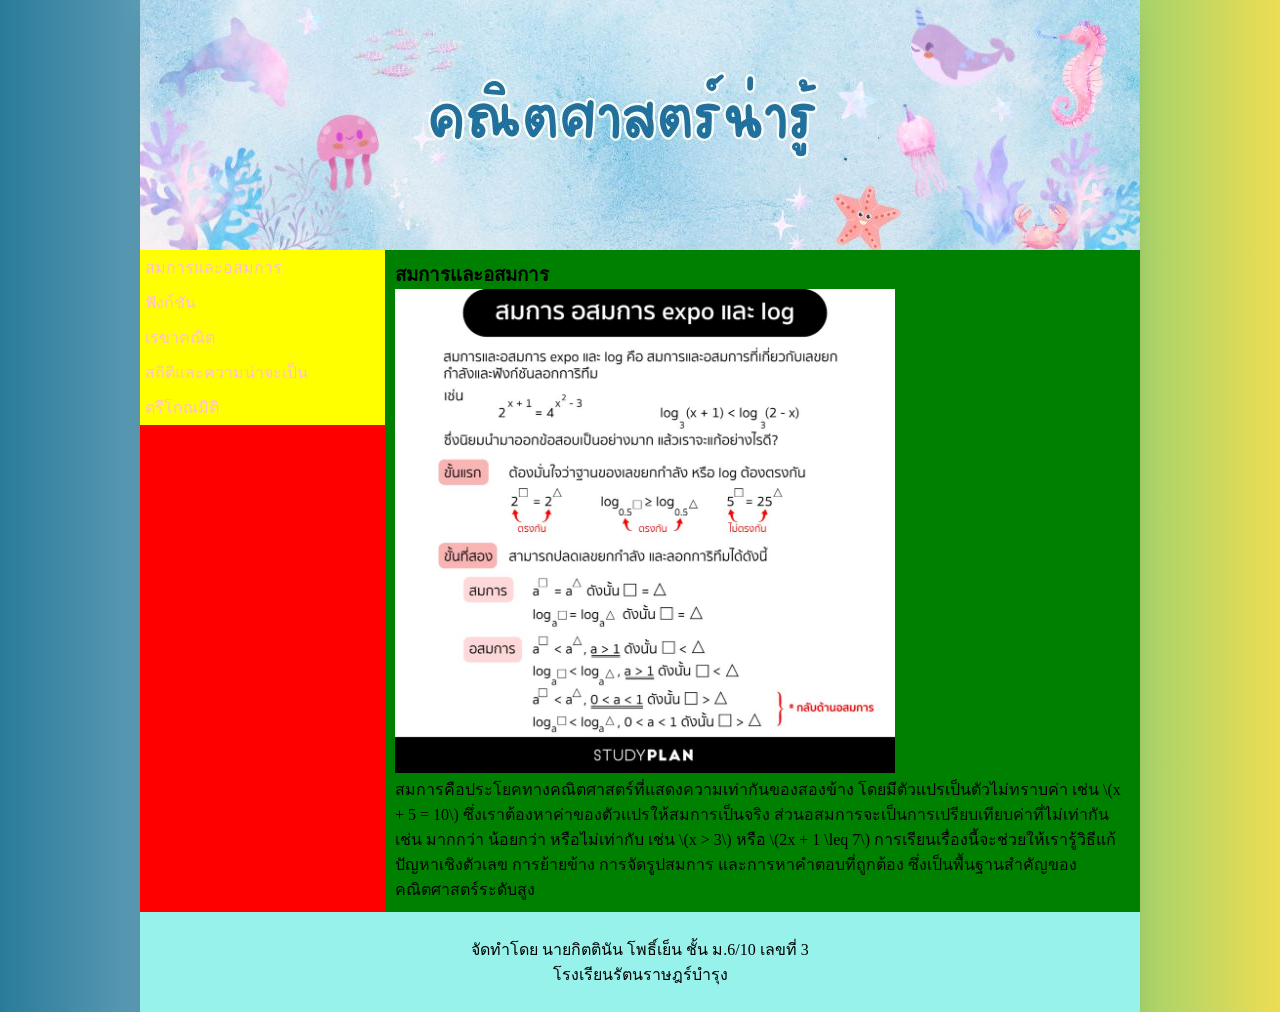
<file: index.html>
<!DOCTYPE html>
<html lang="th">
<head>
<meta charset="utf-8">
<title>สมการและอสมการ</title>
<link rel="stylesheet" href="mystyle.css">

</head>
<body>
<div class="container">

<header></header>
<section>
<nav>
    <ul style="list-style-type:none;">
    <li><a href="index.html">สมการและอสมการ</a></li>
    <li><a href="p2.html">ฟังก์ชัน</a></li>
    <li><a href="p3.html">เรขาคณิต</a></li>
    <li><a href="p4.html">สถิติและความน่าจะเป็น</a></li>
    <li><a href="p5.html">ตรีโกณมิติ</a></li>
    </ul>
</nav>
<article>
    <h1>สมการและอสมการ</h1>
    <img src=images/index.jpg width="500">
    <p>สมการคือประโยคทางคณิตศาสตร์ที่แสดงความเท่ากันของสองข้าง โดยมีตัวแปรเป็นตัวไม่ทราบค่า เช่น \(x + 5 = 10\) ซึ่งเราต้องหาค่าของตัวแปรให้สมการเป็นจริง ส่วนอสมการจะเป็นการเปรียบเทียบค่าที่ไม่เท่ากัน เช่น มากกว่า น้อยกว่า หรือไม่เท่ากับ เช่น \(x > 3\) หรือ \(2x + 1 \leq 7\)
การเรียนเรื่องนี้จะช่วยให้เรารู้วิธีแก้ปัญหาเชิงตัวเลข การย้ายข้าง การจัดรูปสมการ และการหาคำตอบที่ถูกต้อง ซึ่งเป็นพื้นฐานสำคัญของคณิตศาสตร์ระดับสูง</p>
</article>
</section>
<footer>
<p>จัดทำโดย นายกิตตินัน โพธิ์เย็น ชั้น ม.6/10 เลขที่ 3<br>
โรงเรียนรัตนราษฎร์บำรุง</p>
</footer>
</div>
</body>
</html>
</file>
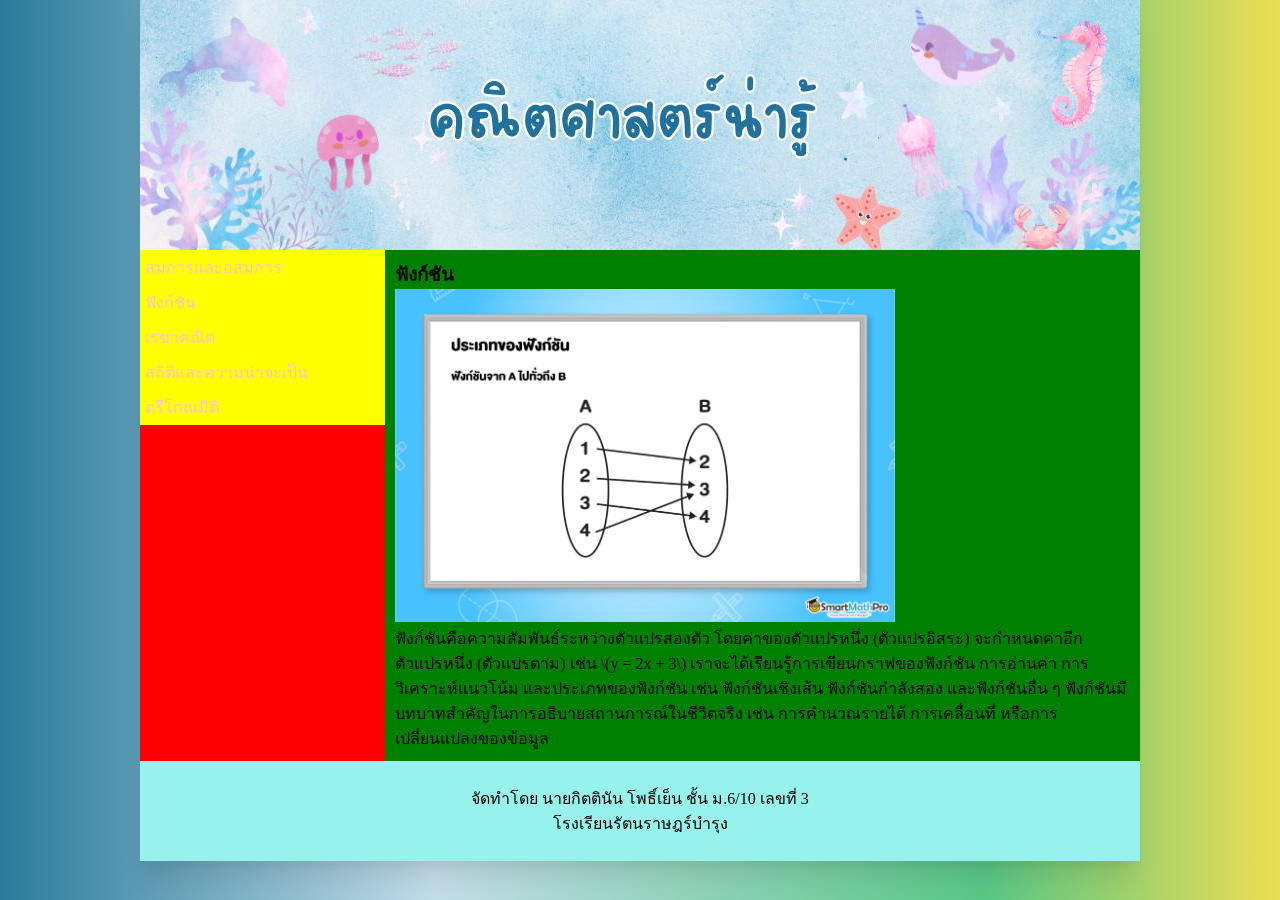
<file: p2.html>
<!DOCTYPE html>
<html lang="th">
<head>
<meta charset="utf-8">
<title>ฟังก์ชัน</title>
<link rel="stylesheet" href="mystyle.css">

</head>
<body>
<div class="container">

<header></header>
<section>
<nav>
    <ul style="list-style-type:none;">
    <li><a href="index.html">สมการและอสมการ</a></li>
    <li><a href="p2.html">ฟังก์ชัน</a></li>
    <li><a href="p3.html">เรขาคณิต</a></li>
    <li><a href="p4.html">สถิติและความน่าจะเป็น</a></li>
    <li><a href="p5.html">ตรีโกณมิติ</a></li>
    </ul>
</nav>
<article>
    <h1>ฟังก์ชัน</h1>
        <img src=images/p2.jpg width="500">
    <p>ฟังก์ชันคือความสัมพันธ์ระหว่างตัวแปรสองตัว โดยค่าของตัวแปรหนึ่ง (ตัวแปรอิสระ) จะกำหนดค่าอีกตัวแปรหนึ่ง (ตัวแปรตาม) เช่น \(y = 2x + 3\)
เราจะได้เรียนรู้การเขียนกราฟของฟังก์ชัน การอ่านค่า การวิเคราะห์แนวโน้ม และประเภทของฟังก์ชัน เช่น ฟังก์ชันเชิงเส้น ฟังก์ชันกำลังสอง และฟังก์ชันอื่น ๆ ฟังก์ชันมีบทบาทสำคัญในการอธิบายสถานการณ์ในชีวิตจริง เช่น การคำนวณรายได้ การเคลื่อนที่ หรือการเปลี่ยนแปลงของข้อมูล</p>
</article>
</section>
<footer>
<p>จัดทำโดย นายกิตตินัน โพธิ์เย็น ชั้น ม.6/10 เลขที่ 3<br>
โรงเรียนรัตนราษฎร์บำรุง</p>
</footer>
</div>
</body>
</html>
</file>
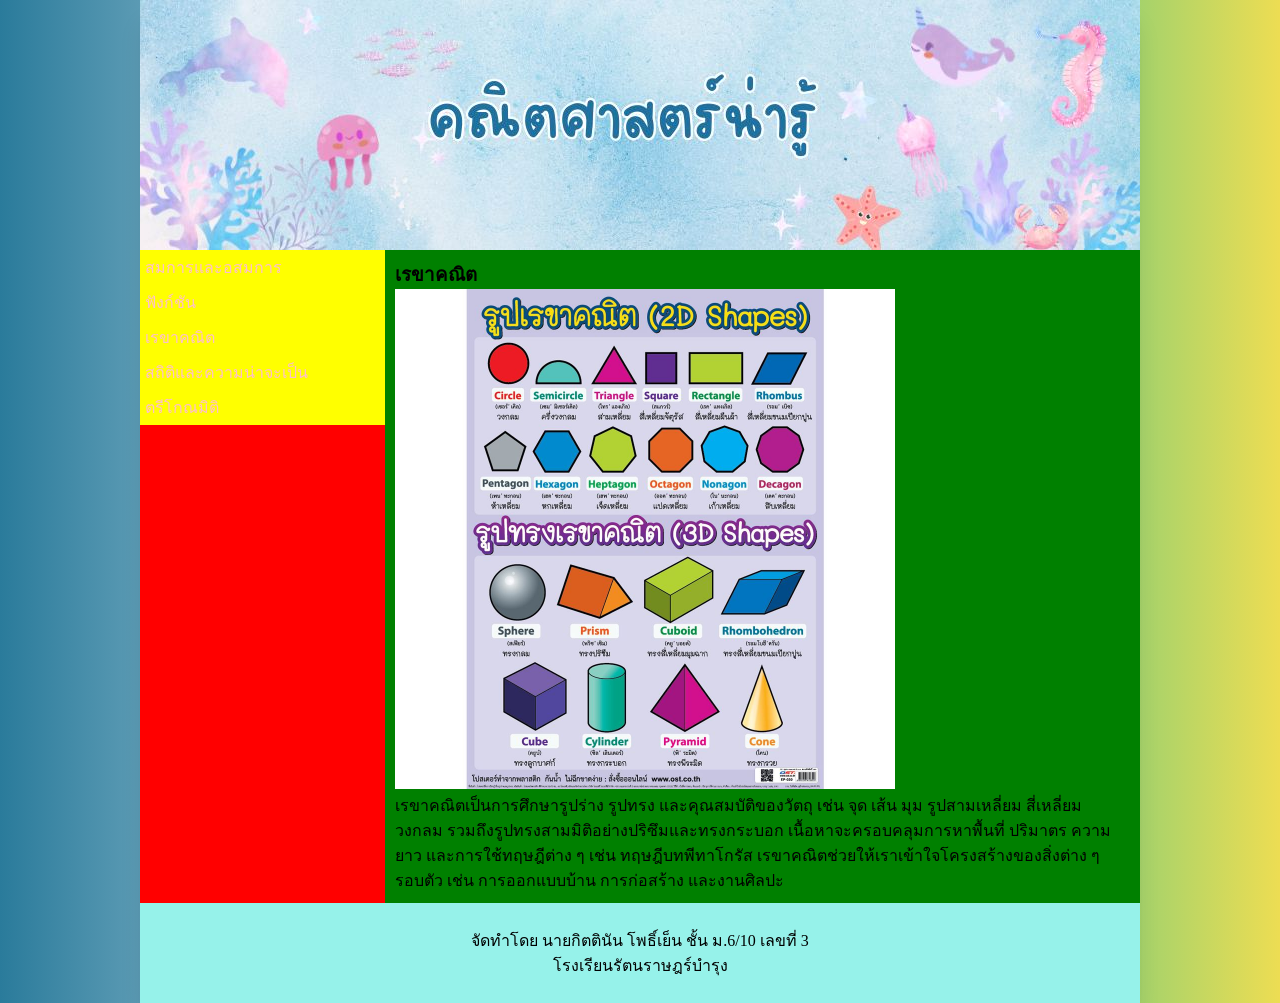
<file: p3.html>
<!DOCTYPE html>
<html lang="th">
<head>
<meta charset="utf-8">
<title>เรขาคณิต</title>
<link rel="stylesheet" href="mystyle.css">

</head>
<body>
<div class="container">

<header></header>
<section>
<nav>
    <ul style="list-style-type:none;">
    <li><a href="index.html">สมการและอสมการ</a></li>
    <li><a href="p2.html">ฟังก์ชัน</a></li>
    <li><a href="p3.html">เรขาคณิต</a></li>
    <li><a href="p4.html">สถิติและความน่าจะเป็น</a></li>
    <li><a href="p5.html">ตรีโกณมิติ</a></li>
    </ul>
</nav>
<article>
    <h1>เรขาคณิต</h1>
    <img src=images/p3.jpg width="500">
    <p>เรขาคณิตเป็นการศึกษารูปร่าง รูปทรง และคุณสมบัติของวัตถุ เช่น จุด เส้น มุม รูปสามเหลี่ยม สี่เหลี่ยม วงกลม รวมถึงรูปทรงสามมิติอย่างปริซึมและทรงกระบอก
เนื้อหาจะครอบคลุมการหาพื้นที่ ปริมาตร ความยาว และการใช้ทฤษฎีต่าง ๆ เช่น ทฤษฎีบทพีทาโกรัส เรขาคณิตช่วยให้เราเข้าใจโครงสร้างของสิ่งต่าง ๆ รอบตัว เช่น การออกแบบบ้าน การก่อสร้าง และงานศิลปะ</p>
</article>
</section>
<footer>
<p>จัดทำโดย นายกิตตินัน โพธิ์เย็น ชั้น ม.6/10 เลขที่ 3<br>
โรงเรียนรัตนราษฎร์บำรุง</p>
</footer>
</div>
</body>
</html>
</file>
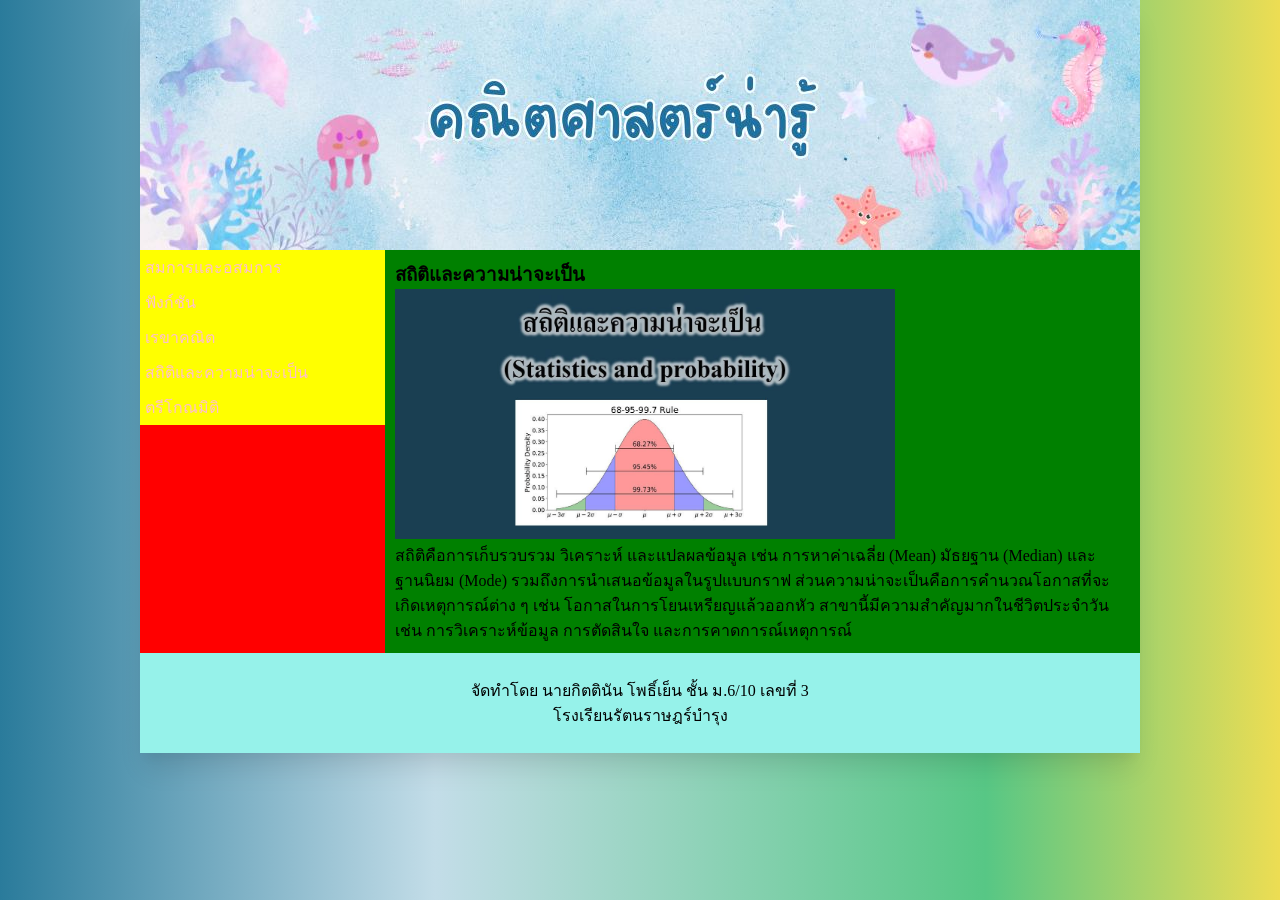
<file: p4.html>
<!DOCTYPE html>
<html lang="th">
<head>
<meta charset="utf-8">
<title>สถิติและความน่าจะเป็น</title>
<link rel="stylesheet" href="mystyle.css">

</head>
<body>
<div class="container">

<header></header>
<section>
<nav>
    <ul style="list-style-type:none;">
    <li><a href="index.html">สมการและอสมการ</a></li>
    <li><a href="p2.html">ฟังก์ชัน</a></li>
    <li><a href="p3.html">เรขาคณิต</a></li>
    <li><a href="p4.html">สถิติและความน่าจะเป็น</a></li>
    <li><a href="p5.html">ตรีโกณมิติ</a></li>
    </ul>
</nav>
<article>
    <h1>สถิติและความน่าจะเป็น</h1>
    <img src=images/p4.jpg width="500">
    <p>สถิติคือการเก็บรวบรวม วิเคราะห์ และแปลผลข้อมูล เช่น การหาค่าเฉลี่ย (Mean) มัธยฐาน (Median) และฐานนิยม (Mode) รวมถึงการนำเสนอข้อมูลในรูปแบบกราฟ
ส่วนความน่าจะเป็นคือการคำนวณโอกาสที่จะเกิดเหตุการณ์ต่าง ๆ เช่น โอกาสในการโยนเหรียญแล้วออกหัว สาขานี้มีความสำคัญมากในชีวิตประจำวัน เช่น การวิเคราะห์ข้อมูล การตัดสินใจ และการคาดการณ์เหตุการณ์</p>
</article>
</section>
<footer>
<p>จัดทำโดย นายกิตตินัน โพธิ์เย็น ชั้น ม.6/10 เลขที่ 3<br>
โรงเรียนรัตนราษฎร์บำรุง</p>
</footer>
</div>
</body>
</html>
</file>
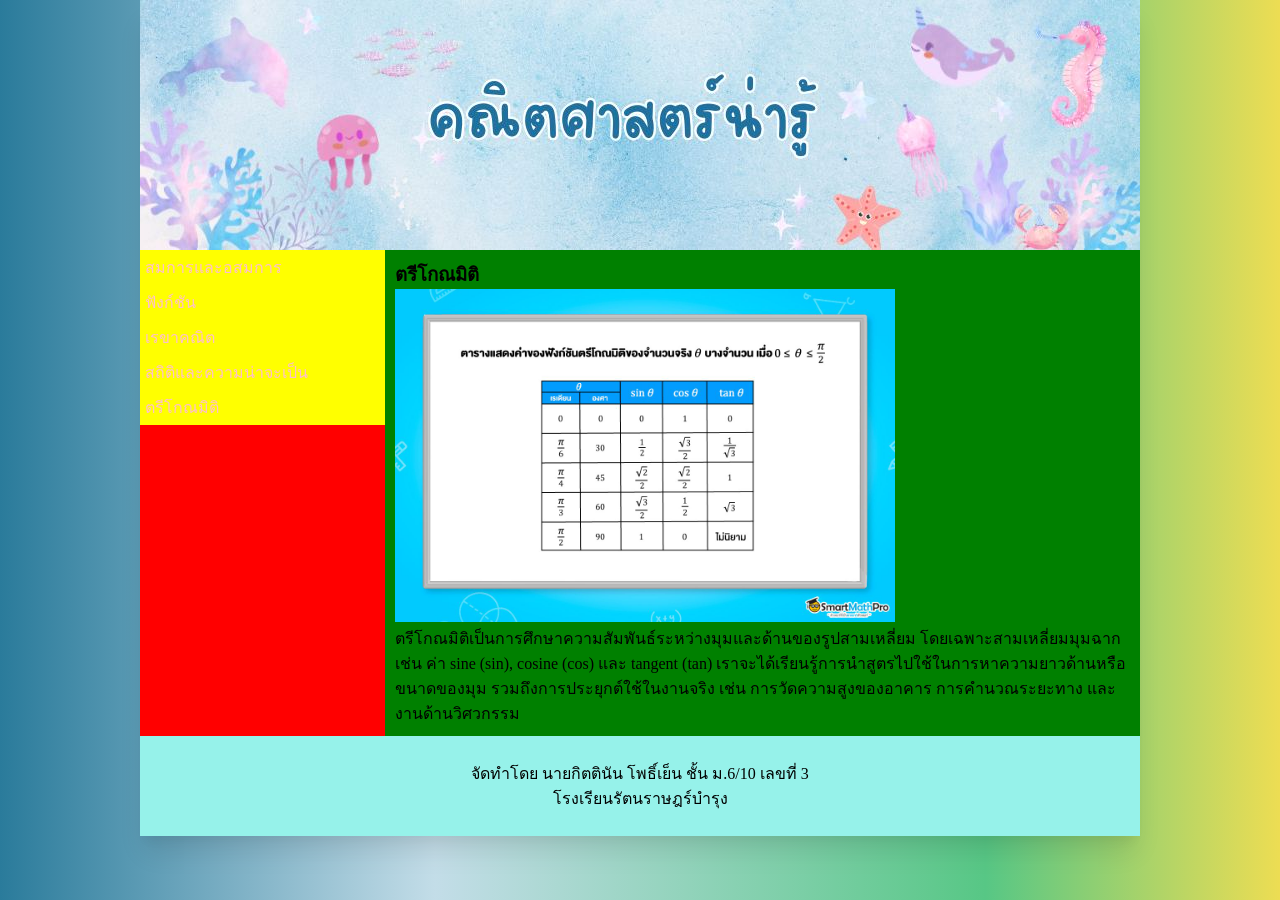
<file: p5.html>
<!DOCTYPE html>
<html lang="th">
<head>
<meta charset="utf-8">
<title>ตรีโกณมิติ</title>
<link rel="stylesheet" href="mystyle.css">

</head>
<body>
<div class="container">

<header></header>
<section>
<nav>
    <ul style="list-style-type:none;">
    <li><a href="index.html">สมการและอสมการ</a></li>
    <li><a href="p2.html">ฟังก์ชัน</a></li>
    <li><a href="p3.html">เรขาคณิต</a></li>
    <li><a href="p4.html">สถิติและความน่าจะเป็น</a></li>
    <li><a href="p5.html">ตรีโกณมิติ</a></li>
    </ul>
</nav>
<article>
    <h1>ตรีโกณมิติ</h1>
    <img src=images/p5.jpg width="500">
    <p>ตรีโกณมิติเป็นการศึกษาความสัมพันธ์ระหว่างมุมและด้านของรูปสามเหลี่ยม โดยเฉพาะสามเหลี่ยมมุมฉาก เช่น ค่า sine (sin), cosine (cos) และ tangent (tan)
เราจะได้เรียนรู้การนำสูตรไปใช้ในการหาความยาวด้านหรือขนาดของมุม รวมถึงการประยุกต์ใช้ในงานจริง เช่น การวัดความสูงของอาคาร การคำนวณระยะทาง และงานด้านวิศวกรรม</p>
</article>
</section>
<footer>
<p>จัดทำโดย นายกิตตินัน โพธิ์เย็น ชั้น ม.6/10 เลขที่ 3<br>
โรงเรียนรัตนราษฎร์บำรุง</p>
</footer>
</div>
</body>
</html>
</file>
<file: mystyle.css>
body{
background: #2A7B9B;
background: linear-gradient(90deg,rgba(42, 123, 155, 1) 0%, rgba(195, 221, 232, 1) 34%, rgba(87, 199, 133, 1) 77%, rgba(237, 221, 83, 1) 100%);
}

*{box-sizing:border-box;
    margin:0;
    padding:0;

}

.container{
    width:1000px;
    margin:0 auto;
    box-shadow: rgba(0, 0, 0, 0.1) 0px 20px 25px -5px, rgba(0, 0, 0, 0.04) 0px 10px 10px -5px;
}

header{
    background-image:url(images/header.jpg);
    height:250px;
}
section{
    display:flex;
}
nav{
    background-color:red;
    flex:1;
}
article{
    background-color:green;
    flex:3;
    padding:10px;
}
footer{
    background-color:#96F2EA;
    padding:25px;
    text-align:center;
}

a:link{
    color:pink;
    text-decoration:none;
    background-color:yellow;
    display:block;
    width:100%;
    padding:5px;
}
a:visited{
    color:blue;
}
a:hover{
    color:red;
    background-color:green;

}
a:active{
    color:green;
}
</file>
